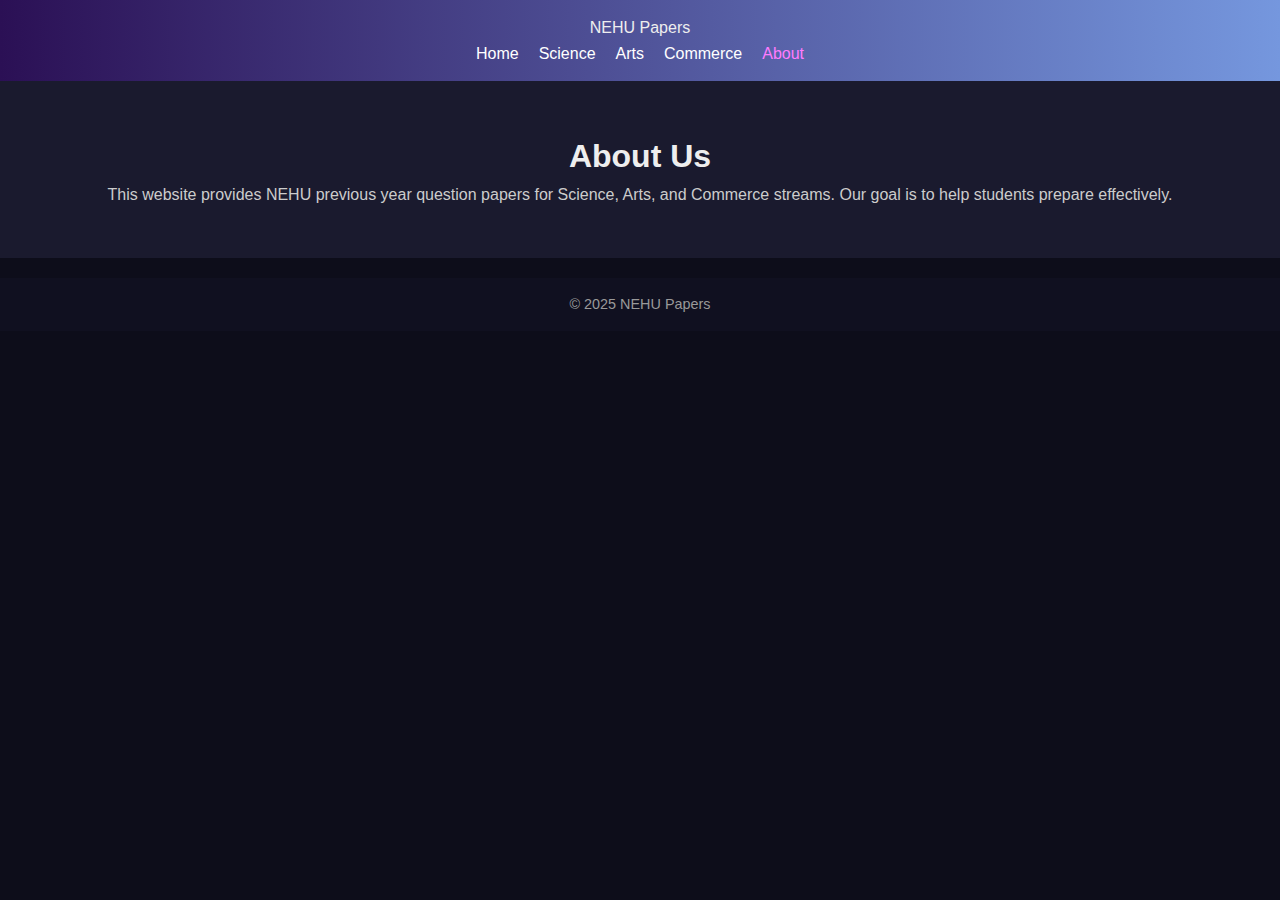
<file: about.html>
<!DOCTYPE html>
<html lang="en">
<head>
  <meta charset="UTF-8">
  <meta name="viewport" content="width=device-width, initial-scale=1.0">
  <title>About - NEHU Papers</title>
  <link rel="stylesheet" href="style.css">
</head>
<body>
  <header>
    <nav class="navbar">
      <div class="logo">NEHU Papers</div>
      <ul class="nav-links">
        <li><a href="index.html">Home</a></li>
        <li><a href="science.html">Science</a></li>
        <li><a href="arts.html">Arts</a></li>
        <li><a href="commerce.html">Commerce</a></li>
        <li><a href="about.html" class="active">About</a></li>
      </ul>
    </nav>
  </header>

  <section class="hero">
    <h1>About Us</h1>
    <p>This website provides NEHU previous year question papers for Science, Arts, and Commerce streams. Our goal is to help students prepare effectively.</p>
  </section>

  <footer>
    <p>© 2025 NEHU Papers</p>
  </footer>
</body>
</html>
</file>
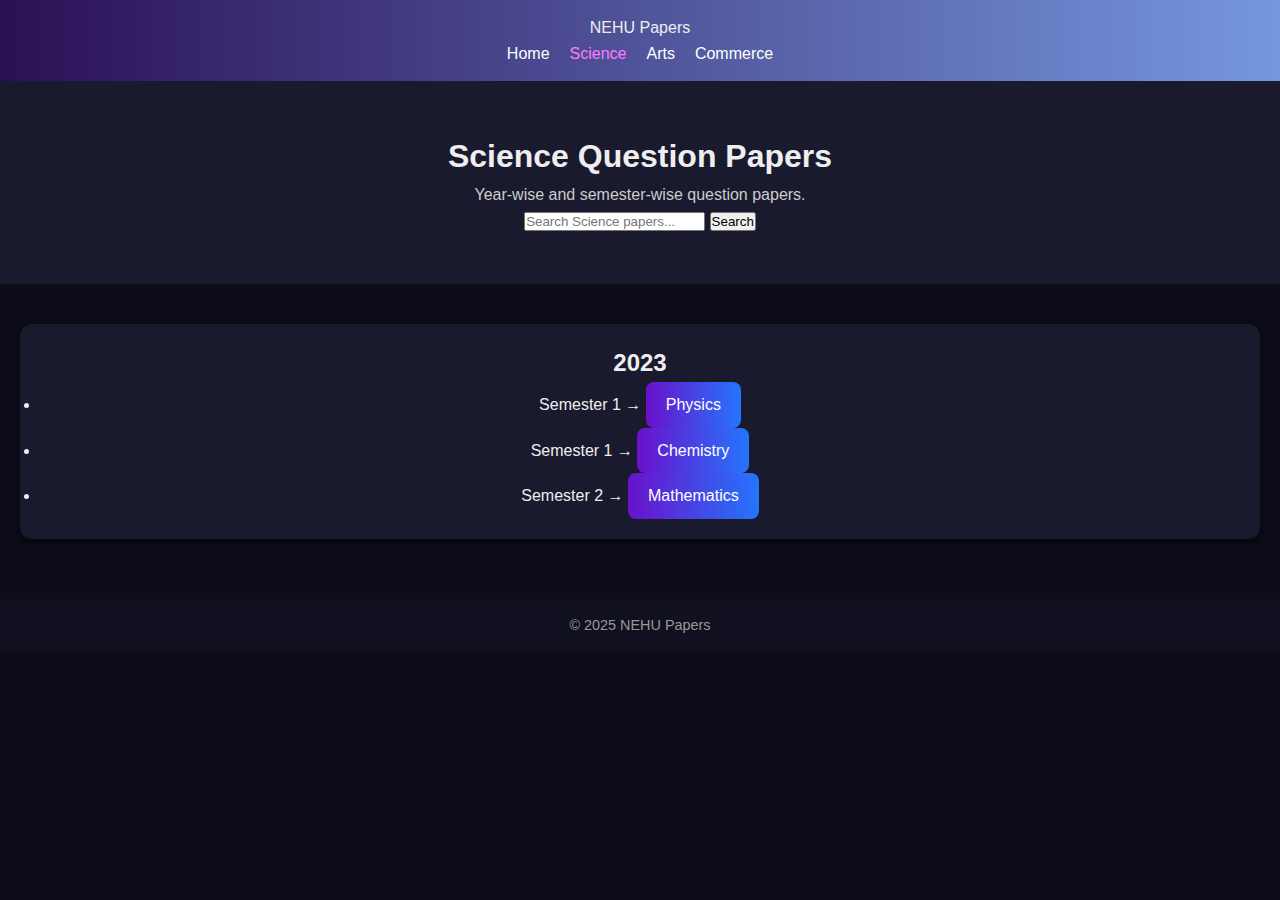
<file: arts.html>
<!DOCTYPE html>
<html lang="en">
<head>
  <meta charset="UTF-8">
  <meta name="viewport" content="width=device-width, initial-scale=1.0">
  <title>Arts Papers - NEHU</title>
  <link rel="stylesheet" href="style.css">
  <script src="script.js" defer></script>
</head>
<body>
  <header>
    <nav class="navbar">
      <div class="logo">NEHU Papers</div>
      <ul class="nav-links">
        <li><a href="index.html">Home</a></li>
        <li><a href="science.html" class="active">Science</a></li>
        <li><a href="arts.html">Arts</a></li>
        <li><a href="commerce.html">Commerce</a></li>
      </ul>
    </nav>
  </header>

  <section class="hero">
    <h1>Science Question Papers</h1>
    <p>Year-wise and semester-wise question papers.</p>
    <div class="search-box">
      <input type="text" id="searchInput" placeholder="Search Science papers...">
      <button onclick="searchPapers()">Search</button>
    </div>
  </section>

  <section class="streams" id="paperList">
    <div class="card">
      <h2>2023</h2>
      <ul>
        <li>Semester 1 → <a href="papers/2023/science/sem1/physics.pdf" class="btn">Physics</a></li>
        <li>Semester 1 → <a href="papers/2023/science/sem1/chemistry.pdf" class="btn">Chemistry</a></li>
        <li>Semester 2 → <a href="papers/2023/science/sem2/math.pdf" class="btn">Mathematics</a></li>
      </ul>
    </div>
  </section>

  <footer>
    <p>© 2025 NEHU Papers</p>
  </footer>
</body>
</html>
</file>
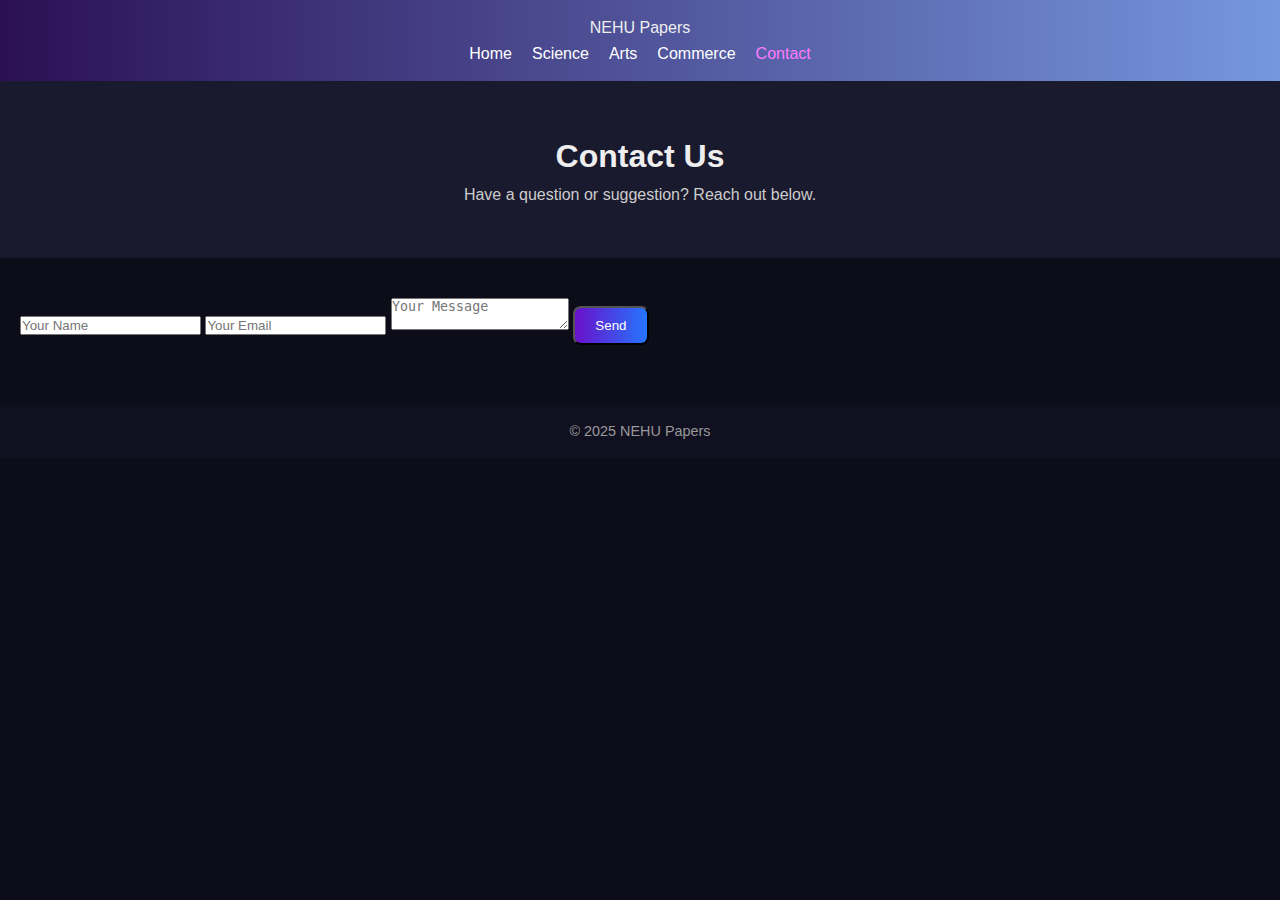
<file: contact.html>
<!DOCTYPE html>
<html lang="en">
<head>
  <meta charset="UTF-8">
  <meta name="viewport" content="width=device-width, initial-scale=1.0">
  <title>Contact - NEHU Papers</title>
  <link rel="stylesheet" href="style.css">
</head>
<body>
  <header>
    <nav class="navbar">
      <div class="logo">NEHU Papers</div>
      <ul class="nav-links">
        <li><a href="index.html">Home</a></li>
        <li><a href="science.html">Science</a></li>
        <li><a href="arts.html">Arts</a></li>
        <li><a href="commerce.html">Commerce</a></li>
        <li><a href="contact.html" class="active">Contact</a></li>
      </ul>
    </nav>
  </header>

  <section class="hero">
    <h1>Contact Us</h1>
    <p>Have a question or suggestion? Reach out below.</p>
  </section>

  <section class="streams">
    <form class="contact-form">
      <input type="text" placeholder="Your Name" required>
      <input type="email" placeholder="Your Email" required>
      <textarea placeholder="Your Message" required></textarea>
      <button type="submit" class="btn">Send</button>
    </form>
  </section>

  <footer>
    <p>© 2025 NEHU Papers</p>
  </footer>
</body>
</html>
</file>
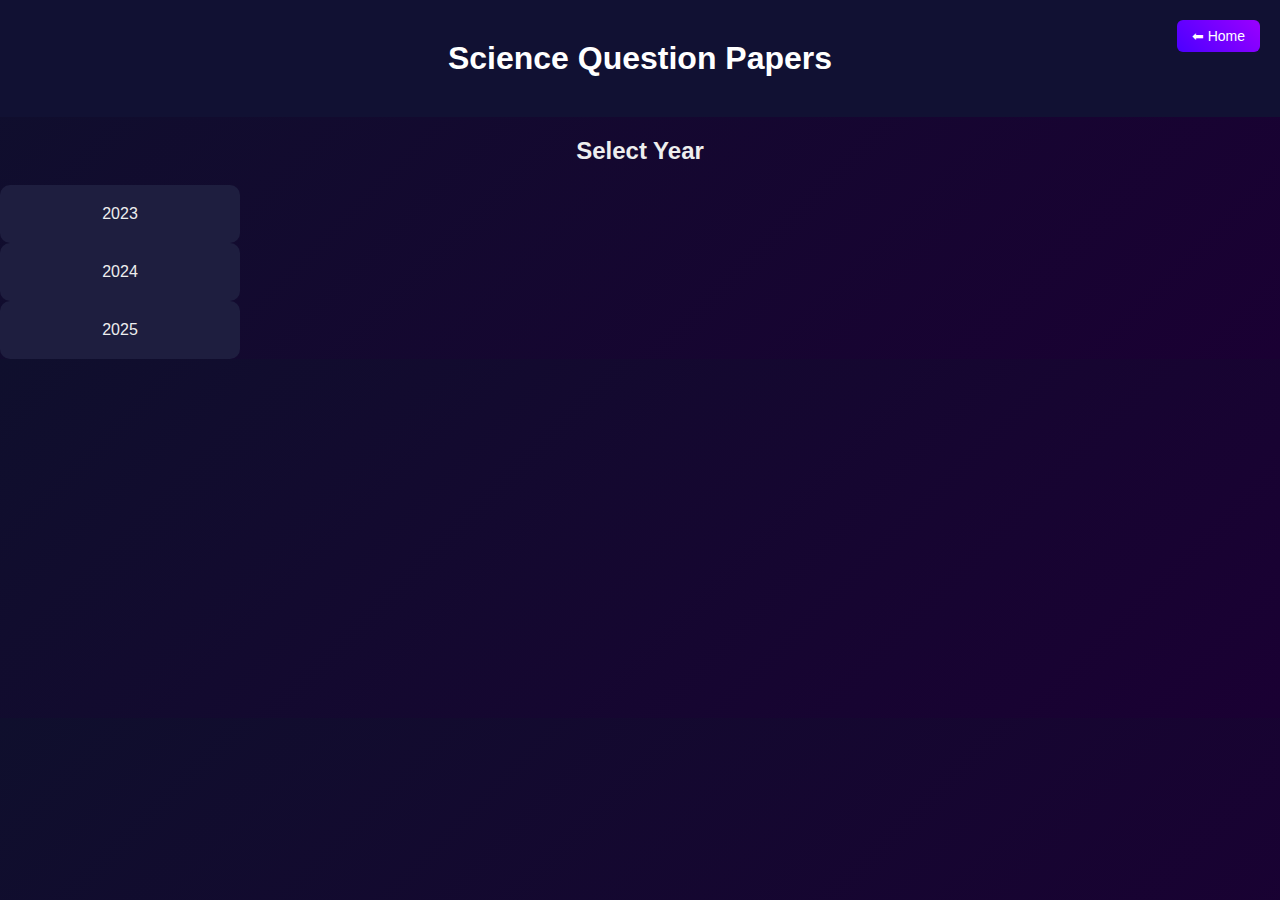
<file: science.html>
<!DOCTYPE html>
<html lang="en">
<head>
  <meta charset="UTF-8">
  <meta name="viewport" content="width=device-width, initial-scale=1.0">
  <title>Science Question Papers</title>
  <link rel="stylesheet" href="science.css">
</head>
<body>
  <header>
    <h1>Science Question Papers</h1>
    <div id="back-btn"></div>
  </header>
  
  <main>
    <h2 id="step-title">Loading...</h2>
    <div id="options" class="grid"></div>
    <div id="paper-view" class="paper-container"></div>
  </main>

  <script src="science.js"></script>
</body>
</html>
</file>
<file: science.css>
body {
  font-family: 'Segoe UI', sans-serif;
  background: linear-gradient(135deg, #0f0f2d, #1a0033);
  color: #eee;
  margin: 0;
  padding: 0;
  text-align: center;
}

header {
  background: #111133;
  padding: 20px;
  color: #fff;
  position: relative;
}

h1, h2 {
  margin: 20px 0;
}

.container {
  display: flex;
  flex-wrap: wrap;
  justify-content: center;
  gap: 15px;
  margin: 20px;
}

.card {
  background: #1e1e3f;
  border-radius: 10px;
  padding: 20px;
  width: 200px;
  cursor: pointer;
  transition: transform 0.2s, background 0.3s;
}
.card:hover {
  transform: translateY(-5px);
  background: #292955;
}

.btn {
  display: inline-block;
  margin: 10px 5px;
  padding: 8px 15px;
  background: linear-gradient(45deg, #4b00ff, #9b00ff);
  color: white;
  border-radius: 6px;
  text-decoration: none;
  cursor: pointer;
  transition: 0.3s;
}
.btn:hover {
  background: linear-gradient(45deg, #3700b3, #7b00b3);
}

/* Back button at top-right */
#back-btn {
  position: absolute;
  top: 20px;
  right: 20px;
}
#back-btn .btn {
  margin: 0;
  padding: 8px 15px;
  font-size: 14px;
}

#paper-view img {
  max-width: 90%;
  margin: 10px auto;
  display: block;
  border-radius: 10px;
  box-shadow: 0 0 10px rgba(0,0,0,0.5);
}
</file>
<file: style.css>
/* Reset */
* {
  margin: 0;
  padding: 0;
  box-sizing: border-box;
}

body {
  font-family: 'Poppins', sans-serif;
  background: #0d0d1a;
  color: #eee;
  line-height: 1.6;
}

/* Header */
header {
  background: linear-gradient(90deg, #2b1055, #7597de);
  padding: 15px 20px;
  text-align: center;
}

header h1 {
  font-size: 1.8rem;
  margin-bottom: 10px;
}

nav ul {
  list-style: none;
  display: flex;
  justify-content: center;
  gap: 20px;
}

nav ul li a {
  text-decoration: none;
  color: #fff;
  font-weight: 500;
  transition: color 0.3s;
}

nav ul li a:hover,
nav ul li a.active {
  color: #ff7bff;
}

/* Hero */
.hero {
  text-align: center;
  padding: 50px 20px;
  background: #1a1a2e;
}

.hero h2 {
  font-size: 2rem;
  margin-bottom: 15px;
  color: #77aaff;
}

.hero p {
  color: #ccc;
}

/* Cards */
.streams {
  display: grid;
  grid-template-columns: repeat(auto-fit, minmax(250px, 1fr));
  gap: 20px;
  padding: 40px 20px;
}

.card {
  background: #1a1a2e;
  border-radius: 12px;
  padding: 20px;
  text-align: center;
  box-shadow: 0px 4px 10px rgba(0,0,0,0.6);
  transition: transform 0.3s;
}

.card:hover {
  transform: translateY(-5px);
}

.card h3 {
  color: #77aaff;
  margin-bottom: 10px;
}

.card p {
  margin-bottom: 15px;
  color: #bbb;
}

.btn {
  display: inline-block;
  background: linear-gradient(90deg, #6a11cb, #2575fc);
  color: #fff;
  padding: 10px 20px;
  border-radius: 8px;
  text-decoration: none;
  transition: background 0.3s;
}

.btn:hover {
  background: linear-gradient(90deg, #2575fc, #6a11cb);
}

/* Footer */
footer {
  text-align: center;
  padding: 15px;
  background: #101020;
  font-size: 0.9rem;
  color: #999;
  margin-top: 20px;
}
</file>
